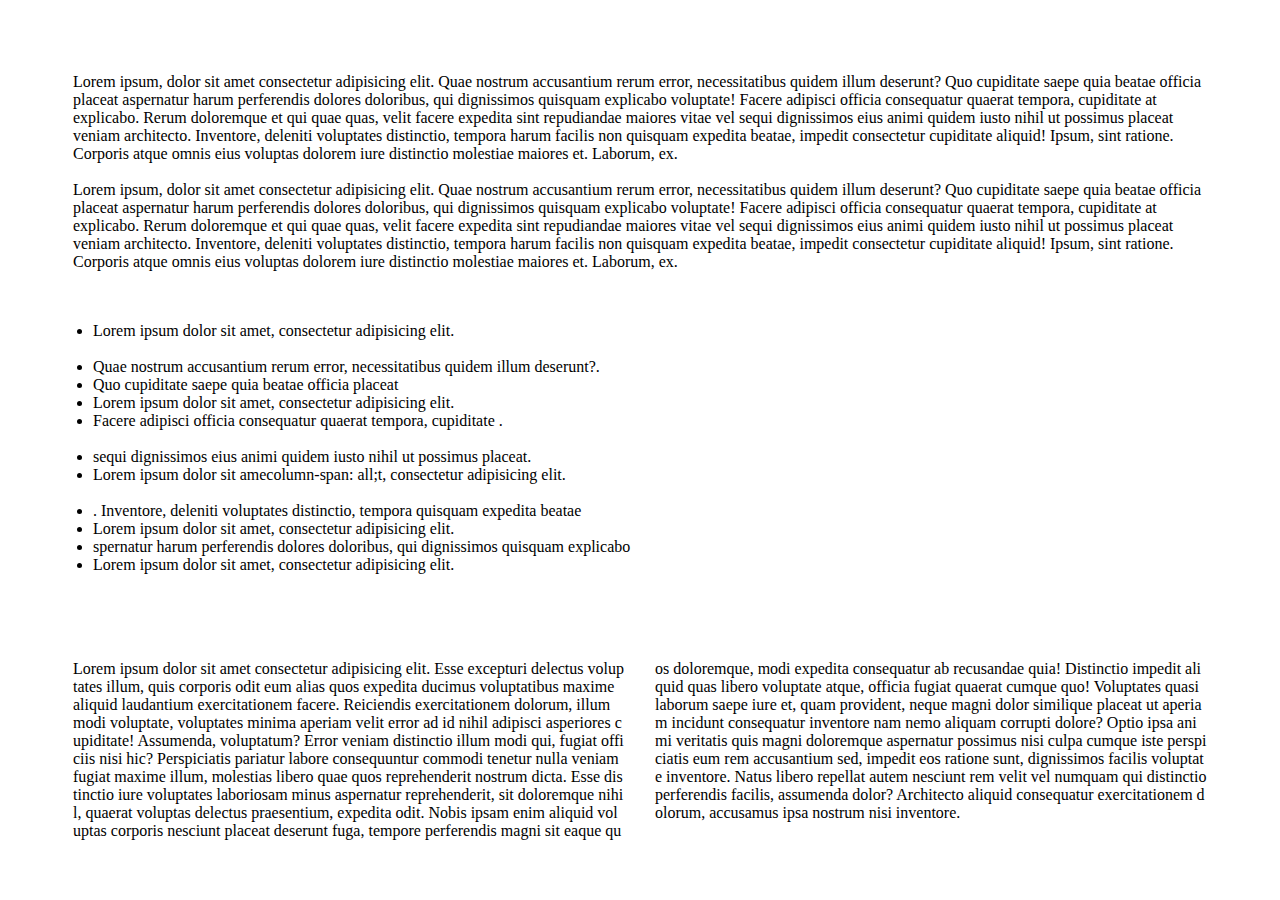
<file: src/index.html>
<!DOCTYPE html>
<html>
    <head>
        <title>assignment 1</title>
        <body>
            <div style = "padding-left: 65px;padding-top: 65px;padding-bottom: 25px;padding-right: 65px;">
                Lorem ipsum, dolor sit amet consectetur adipisicing elit. Quae nostrum accusantium rerum error, necessitatibus quidem illum deserunt? Quo cupiditate saepe quia beatae officia placeat aspernatur harum perferendis dolores doloribus, qui dignissimos quisquam explicabo voluptate! Facere adipisci officia consequatur quaerat tempora, cupiditate at explicabo. Rerum doloremque et qui quae quas, velit facere expedita sint repudiandae maiores vitae vel sequi dignissimos eius animi quidem iusto nihil ut possimus placeat veniam architecto. Inventore, deleniti voluptates distinctio, tempora harum facilis non quisquam expedita beatae, impedit consectetur cupiditate aliquid! Ipsum, sint ratione. Corporis atque omnis eius voluptas dolorem iure distinctio molestiae maiores et. Laborum, ex.
                <br>
                <br>
                Lorem ipsum, dolor sit amet consectetur adipisicing elit. Quae nostrum accusantium rerum error, necessitatibus quidem illum deserunt? Quo cupiditate saepe quia beatae officia placeat aspernatur harum perferendis dolores doloribus, qui dignissimos quisquam explicabo voluptate! Facere adipisci officia consequatur quaerat tempora, cupiditate at explicabo. Rerum doloremque et qui quae quas, velit facere expedita sint repudiandae maiores vitae vel sequi dignissimos eius animi quidem iusto nihil ut possimus placeat veniam architecto. Inventore, deleniti voluptates distinctio, tempora harum facilis non quisquam expedita beatae, impedit consectetur cupiditate aliquid! Ipsum, sint ratione. Corporis atque omnis eius voluptas dolorem iure distinctio molestiae maiores et. Laborum, ex.
            </div>
            <div style = "padding-left: 45px;padding-top: 10px;padding-bottom: 25px;padding-right: 45px;">
                <ul>
                    <li>Lorem ipsum dolor sit amet, consectetur adipisicing elit.</li>
                    <br>
                    <li>Quae nostrum accusantium rerum error, necessitatibus quidem illum deserunt?.</li>
                    <li>Quo cupiditate saepe quia beatae officia placeat </li>
                    <li>Lorem ipsum dolor sit amet, consectetur adipisicing elit.</li>
                    <li>Facere adipisci officia consequatur quaerat tempora, cupiditate .</li>
                    <br>
                    <li> sequi dignissimos eius animi quidem iusto nihil ut possimus placeat.</li>
                    <li>Lorem ipsum dolor sit amecolumn-span: all;t, consectetur adipisicing elit.</li>
                    <br>
                    <li>. Inventore, deleniti voluptates distinctio, tempora quisquam expedita beatae</li>
                    <li>Lorem ipsum dolor sit amet, consectetur adipisicing elit.</li>
                    <li>spernatur harum perferendis dolores doloribus, qui dignissimos quisquam explicabo</li>
                    <li>Lorem ipsum dolor sit amet, consectetur adipisicing elit.</li>
                </ul>
            </div>
            <div style="padding-left: 65px;padding-top: 45px;padding-bottom: 25px;padding-right: 65px;column-count: 2;column-gap: 30px; word-break: break-all;" >
                Lorem ipsum dolor sit amet consectetur adipisicing elit. Esse excepturi delectus voluptates illum, quis corporis odit eum alias quos expedita ducimus voluptatibus maxime aliquid laudantium exercitationem facere. Reiciendis exercitationem dolorum, illum modi voluptate, voluptates minima aperiam velit error ad id nihil adipisci asperiores cupiditate! Assumenda, voluptatum? Error veniam distinctio illum modi qui, fugiat officiis nisi hic? Perspiciatis pariatur labore consequuntur commodi tenetur nulla veniam fugiat maxime illum, molestias libero quae quos reprehenderit nostrum dicta. Esse distinctio iure voluptates laboriosam minus aspernatur reprehenderit, sit doloremque nihil, quaerat voluptas delectus praesentium, expedita odit. Nobis ipsam enim aliquid voluptas corporis nesciunt placeat deserunt fuga, tempore perferendis magni sit eaque quos doloremque, modi expedita consequatur ab recusandae quia! Distinctio impedit aliquid quas libero voluptate atque, officia fugiat quaerat cumque quo! Voluptates quasi laborum saepe iure et, quam provident, neque magni dolor similique placeat ut aperiam incidunt consequatur inventore nam nemo aliquam corrupti dolore? Optio ipsa animi veritatis quis magni doloremque aspernatur possimus nisi culpa cumque iste perspiciatis eum rem accusantium sed, impedit eos ratione sunt, dignissimos facilis voluptate inventore. Natus libero repellat autem nesciunt rem velit vel numquam qui distinctio perferendis facilis, assumenda dolor? Architecto aliquid consequatur exercitationem dolorum, accusamus ipsa nostrum nisi inventore.
</div>
        </body>
    </head>
</html>
</file>
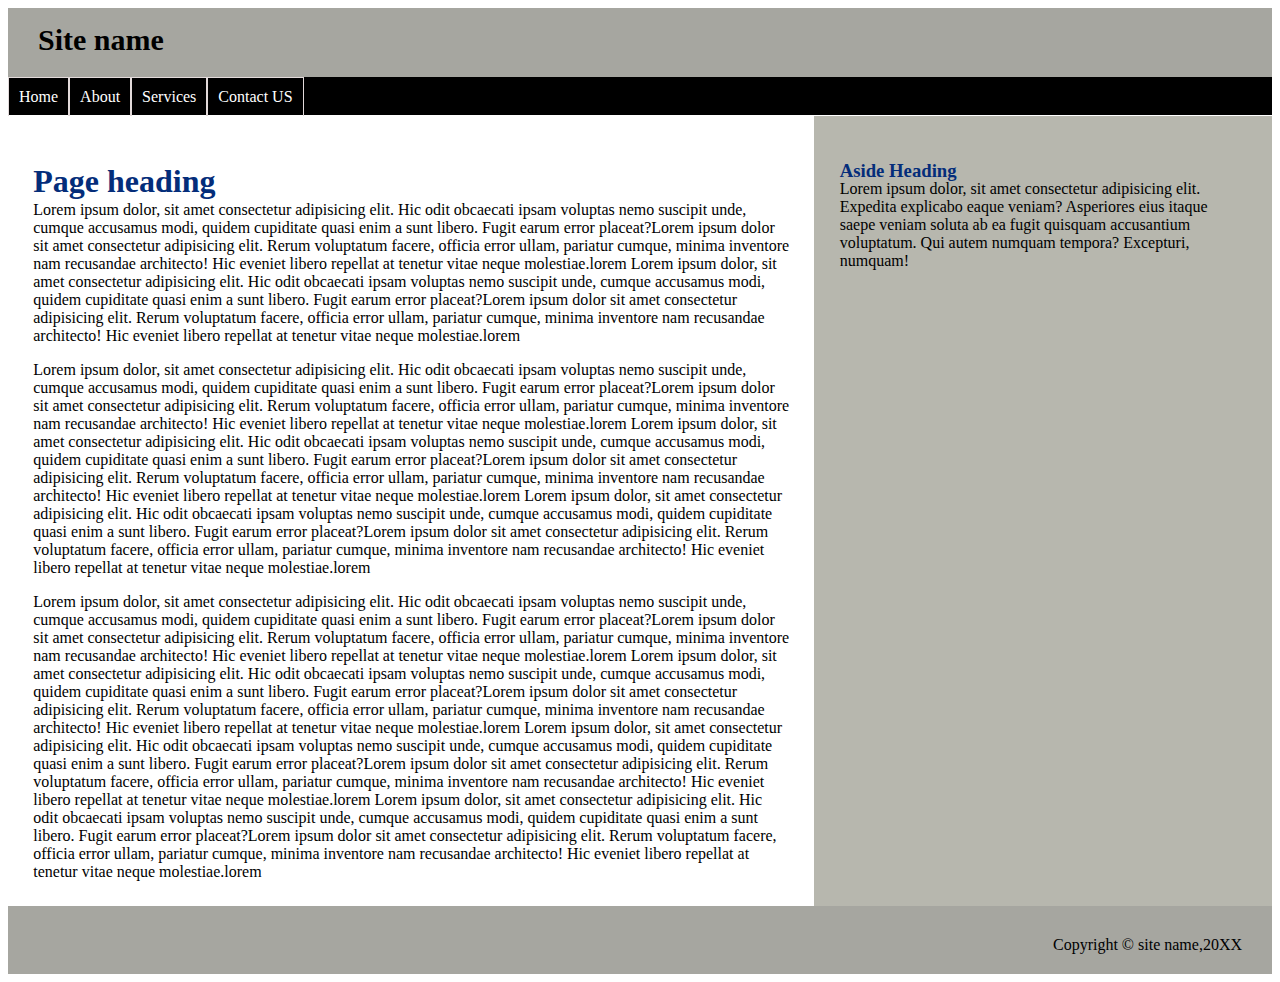
<file: src/Template_2.html>
<!DOCTYPE html>
<html>
    <head>
        <title>assignment 1</title>
        <link rel="stylesheet" href="T2.css">
        <body>
           <div id="wrapper">
               <div id="header">
                   <nav>
                       <div id="Site_name"><strong>Site name</strong> </div>
                       <div id="links">
                           <ul>
                                <li><a href="#">Home</a></li>
                                <li><a href="#">About</a></li>
                                <li><a href="#">Services</a></li>
                                <li><a href="#">Contact US</a></li>
                            </ul>
                       </div>
                   </nav>
                </div>
                   <div id="main">
                       <div id="content">
                           <h1>Page heading</h1>
                           <!-- <div id="desciption"> -->
                           <p>Lorem ipsum dolor, sit amet consectetur adipisicing elit. Hic odit obcaecati ipsam voluptas nemo suscipit unde, cumque accusamus modi, quidem cupiditate quasi enim a sunt libero. Fugit earum error placeat?Lorem ipsum dolor sit amet consectetur adipisicing elit. Rerum voluptatum facere, officia error ullam, pariatur cumque, minima inventore nam recusandae architecto! Hic eveniet libero repellat at tenetur vitae neque molestiae.lorem
                           Lorem ipsum dolor, sit amet consectetur adipisicing elit. Hic odit obcaecati ipsam voluptas nemo suscipit unde, cumque accusamus modi, quidem cupiditate quasi enim a sunt libero. Fugit earum error placeat?Lorem ipsum dolor sit amet consectetur adipisicing elit. Rerum voluptatum facere, officia error ullam, pariatur cumque, minima inventore nam recusandae architecto! Hic eveniet libero repellat at tenetur vitae neque molestiae.lorem
                            </p>
                            <p>
                           Lorem ipsum dolor, sit amet consectetur adipisicing elit. Hic odit obcaecati ipsam voluptas nemo suscipit unde, cumque accusamus modi, quidem cupiditate quasi enim a sunt libero. Fugit earum error placeat?Lorem ipsum dolor sit amet consectetur adipisicing elit. Rerum voluptatum facere, officia error ullam, pariatur cumque, minima inventore nam recusandae architecto! Hic eveniet libero repellat at tenetur vitae neque molestiae.lorem
                           Lorem ipsum dolor, sit amet consectetur adipisicing elit. Hic odit obcaecati ipsam voluptas nemo suscipit unde, cumque accusamus modi, quidem cupiditate quasi enim a sunt libero. Fugit earum error placeat?Lorem ipsum dolor sit amet consectetur adipisicing elit. Rerum voluptatum facere, officia error ullam, pariatur cumque, minima inventore nam recusandae architecto! Hic eveniet libero repellat at tenetur vitae neque molestiae.lorem
                           Lorem ipsum dolor, sit amet consectetur adipisicing elit. Hic odit obcaecati ipsam voluptas nemo suscipit unde, cumque accusamus modi, quidem cupiditate quasi enim a sunt libero. Fugit earum error placeat?Lorem ipsum dolor sit amet consectetur adipisicing elit. Rerum voluptatum facere, officia error ullam, pariatur cumque, minima inventore nam recusandae architecto! Hic eveniet libero repellat at tenetur vitae neque molestiae.lorem
                           </p>
                           Lorem ipsum dolor, sit amet consectetur adipisicing elit. Hic odit obcaecati ipsam voluptas nemo suscipit unde, cumque accusamus modi, quidem cupiditate quasi enim a sunt libero. Fugit earum error placeat?Lorem ipsum dolor sit amet consectetur adipisicing elit. Rerum voluptatum facere, officia error ullam, pariatur cumque, minima inventore nam recusandae architecto! Hic eveniet libero repellat at tenetur vitae neque molestiae.lorem
                           Lorem ipsum dolor, sit amet consectetur adipisicing elit. Hic odit obcaecati ipsam voluptas nemo suscipit unde, cumque accusamus modi, quidem cupiditate quasi enim a sunt libero. Fugit earum error placeat?Lorem ipsum dolor sit amet consectetur adipisicing elit. Rerum voluptatum facere, officia error ullam, pariatur cumque, minima inventore nam recusandae architecto! Hic eveniet libero repellat at tenetur vitae neque molestiae.lorem
                           Lorem ipsum dolor, sit amet consectetur adipisicing elit. Hic odit obcaecati ipsam voluptas nemo suscipit unde, cumque accusamus modi, quidem cupiditate quasi enim a sunt libero. Fugit earum error placeat?Lorem ipsum dolor sit amet consectetur adipisicing elit. Rerum voluptatum facere, officia error ullam, pariatur cumque, minima inventore nam recusandae architecto! Hic eveniet libero repellat at tenetur vitae neque molestiae.lorem
                           Lorem ipsum dolor, sit amet consectetur adipisicing elit. Hic odit obcaecati ipsam voluptas nemo suscipit unde, cumque accusamus modi, quidem cupiditate quasi enim a sunt libero. Fugit earum error placeat?Lorem ipsum dolor sit amet consectetur adipisicing elit. Rerum voluptatum facere, officia error ullam, pariatur cumque, minima inventore nam recusandae architecto! Hic eveniet libero repellat at tenetur vitae neque molestiae.lorem
                        <!-- </div> -->
                       </div>
                            <div id="sidebar">    
                         <h3>Aside Heading</h3>
                         Lorem ipsum dolor, sit amet consectetur adipisicing elit. Expedita explicabo eaque veniam? Asperiores eius itaque saepe veniam soluta ab ea fugit quisquam accusantium voluptatum. Qui autem numquam tempora? Excepturi, numquam!
                            </div>
                    </div>
               
               <div id="footer">
                   Copyright &copy site name,20XX
               </div>
           </div>
        </body>
    </head>
</html>
</file>
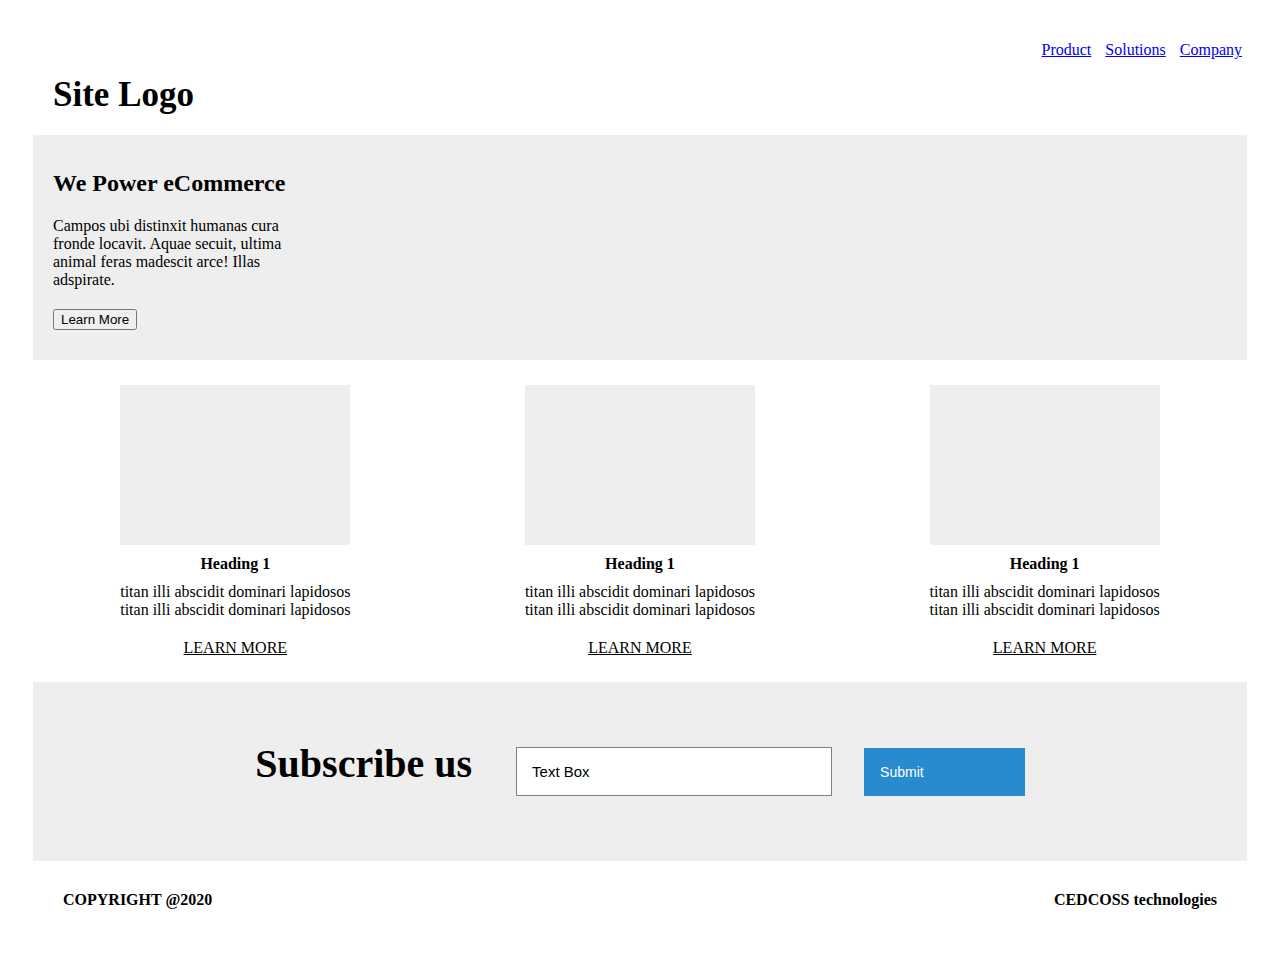
<file: src/template_3.html>
<!DOCTYPE html>
<html lang="en">
  <head>
    <meta charset="UTF-8" />
    <meta http-equiv="X-UA-Compatible" content="IE=edge" />
    <meta name="viewport" content="width=device-width, initial-scale=1.0" />
    <title>Temp3</title>
    <link rel="stylesheet" href="t_3.css" />
  </head>
  <body>
    <div class="container">
      <div id="nav">
        <ul>
          <li><a href="#">Product</a></li>
          <li><a href="#">Solutions</a></li>
          <li><a href="#">Company</a></li>
        </ul>
      </div>
      <div class="site-logo-text">Site Logo</div>

      <div class="hero-bar">
        <h2>We Power eCommerce</h2>

        <div class="hero-text">
          Campos ubi distinxit humanas cura fronde locavit. Aquae secuit, ultima
          animal feras madescit arce! Illas adspirate.
        </div>
        <button type="button">Learn More</button>
      </div>
      <div class="all-boxes">
        <div class="box">
          <div class="box-image"></div>
          <div class="box-heading">Heading 1</div>
          <div class="box-text">
            titan illi abscidit dominari lapidosos <br />
            titan illi abscidit dominari lapidosos
          </div>

          <div class="btn-learn-more"><a href="#">LEARN MORE</a></div>
        </div>
        <div class="box">
          <div class="box-image"></div>
          <div class="box-heading">Heading 1</div>
          <div class="box-text">
            titan illi abscidit dominari lapidosos <br />
            titan illi abscidit dominari lapidosos
          </div>
          <div class="btn-learn-more"><a href="#">LEARN MORE</a></div>
        </div>
        <div class="box">
          <div class="box-image"></div>
          <div class="box-heading">Heading 1</div>
          <div class="box-text">
            titan illi abscidit dominari lapidosos <br />
            titan illi abscidit dominari lapidosos
          </div>
          <div class="btn-learn-more"><a href="#">LEARN MORE</a></div>
        </div>
      </div>
      <div class="su-box">
        <div id="form-mid-item">
          <form>
            <label for="fname">
              <span class="su-text">Subscribe us</span></label
            >
            <input
              type="text"
              id="textbox"
              id="fname"
              name="fname"
              value="Text Box"
            />
            <input type="submit" id="btn-blue" value="Submit" />
          </form>
        </div>
      </div>
      <div class="footer">
        <span id="footer-left-text"> COPYRIGHT @2020 </span>
        <span id="footer-right-text">CEDCOSS technologies</span>
      </div>
    </div>
  </body>
</html>
</file>
<file: src/T2.css>
#Site_name
{
    font-size: 30px;
    padding: 15px 15px 20px 30px;
    background-color:rgba(165, 165, 159, 0.993);


}
#links
{
    background-color: #000000;
    padding-bottom:20px
    
}
ul
{
    display: inline;
    
}
li{
    float: left;
    list-style: none;
    padding: 10px;
    text-align:center;
    border: 1px solid rgb(226, 218, 218);
    border-bottom: hidden;
    text-align: center;
}
li:hover
{
    background-color: green;
}
a:link{
    text-decoration: none;
    color: white;   
}
h1{
    color: rgb(4, 45, 122);
    margin-bottom: -15px;
}
#main
{
    overflow: hidden;
    /* display: inline; */
    width: 100%;
    display: flex;
    
}
#desciption
{
    padding: 10px;
}
#content
{
    width:65%;
    float: left;
    padding: 2%;
    
}

h3{
    color: rgb(4, 45, 122);
    margin-bottom: -2px;

}
#sidebar
{
    width:35%;
    float: right;
    padding: 2%;
    background-color:rgba(182, 182, 173, 0.993); 
}
#footer
{
    text-align: right;
    background-color:rgba(165, 165, 159, 0.993);
    /* margin-top: 10px; */
    padding-bottom: 20px;
    padding-right: 30px;
    padding-top: 30px;
   
}
</file>
<file: src/t_3.css>
.container {
    margin: 25px;
  }
  #nav {
    overflow: hidden;
    margin: 0;
    padding: 0;
  }
  #nav ul {
    float: right;
  }
  #nav li {
    display: inline;
  }
  #nav li a {
    margin: 5px;
  }
  .site-logo-text {
    font-size: 35px;
    font-weight: bold;
    border-left: 20px solid white;
  }
  .hero-bar {
    margin-top: 20px;
    border-top: 15px solid rgb(238, 238, 238);
    border-bottom: 30px solid rgb(238, 238, 238);
    border-left: 20px solid rgb(238, 238, 238);
    background-color: rgb(238, 238, 238);
  }
  .hero-text {
    width: 20%;
  }
  .hero-bar button {
    margin-top: 20px;
  }
  .all-boxes {
    /* background: yellowgreen; */
    display: flex;
    flex-direction: row;
    justify-content: space-around;
    flex-wrap: wrap;
  }
  .box {
    margin: 15px;
  }
  .box-image {
    background-color: rgb(238, 238, 238);
    padding: 80px;
    margin: 10px;
  }
  .box-heading {
    font-weight: bold;
    text-align: center;
  }
  .box-text {
    text-align: center;
    padding: 10px;
  }
  .btn-learn-more {
    text-align: center;
    padding: 10px;
  }
  .btn-learn-more a {
    color: black;
  }
  .su-box {
    background-color: rgb(238, 238, 238);
    display: flex;
    flex-direction: row;
    justify-content: space-around;
    flex-wrap: wrap;
  }
  form {
    text-align: center;
    margin: 30px;
    padding-left: 50px;
    padding-right: 50px;
    padding-top: 25px;
    padding-bottom: 25px;
  }
  .su-text {
    margin: 10px;
    font-weight: 700;
    font-size: 40px;
    padding-right: 20px;
  }
  input {
    margin: 10px;
    font-size: 15px;
    padding: 15px;
    padding-right: 100px;
  }
  
  #btn-blue {
    margin-left: 18px;
    border: 1px solid rgb(40, 138, 207);
    background-color: rgb(40, 138, 207);
    padding-left: 5px;
    font-size: 14px;
    color: white;
    padding-right: 100px;
    padding-left: 15px;
  }
  #textbox {
    border: 1px solid grey;
  }
  .footer {
    overflow: hidden;
    display: block;
  }
  #footer-left-text {
    float: left;
    display: inline;
    padding: 30px;
    font-weight: bolder;
  }
  #footer-right-text {
    float: right;
    display: inline;
    padding: 30px;
    font-weight: bolder;
  }
</file>
